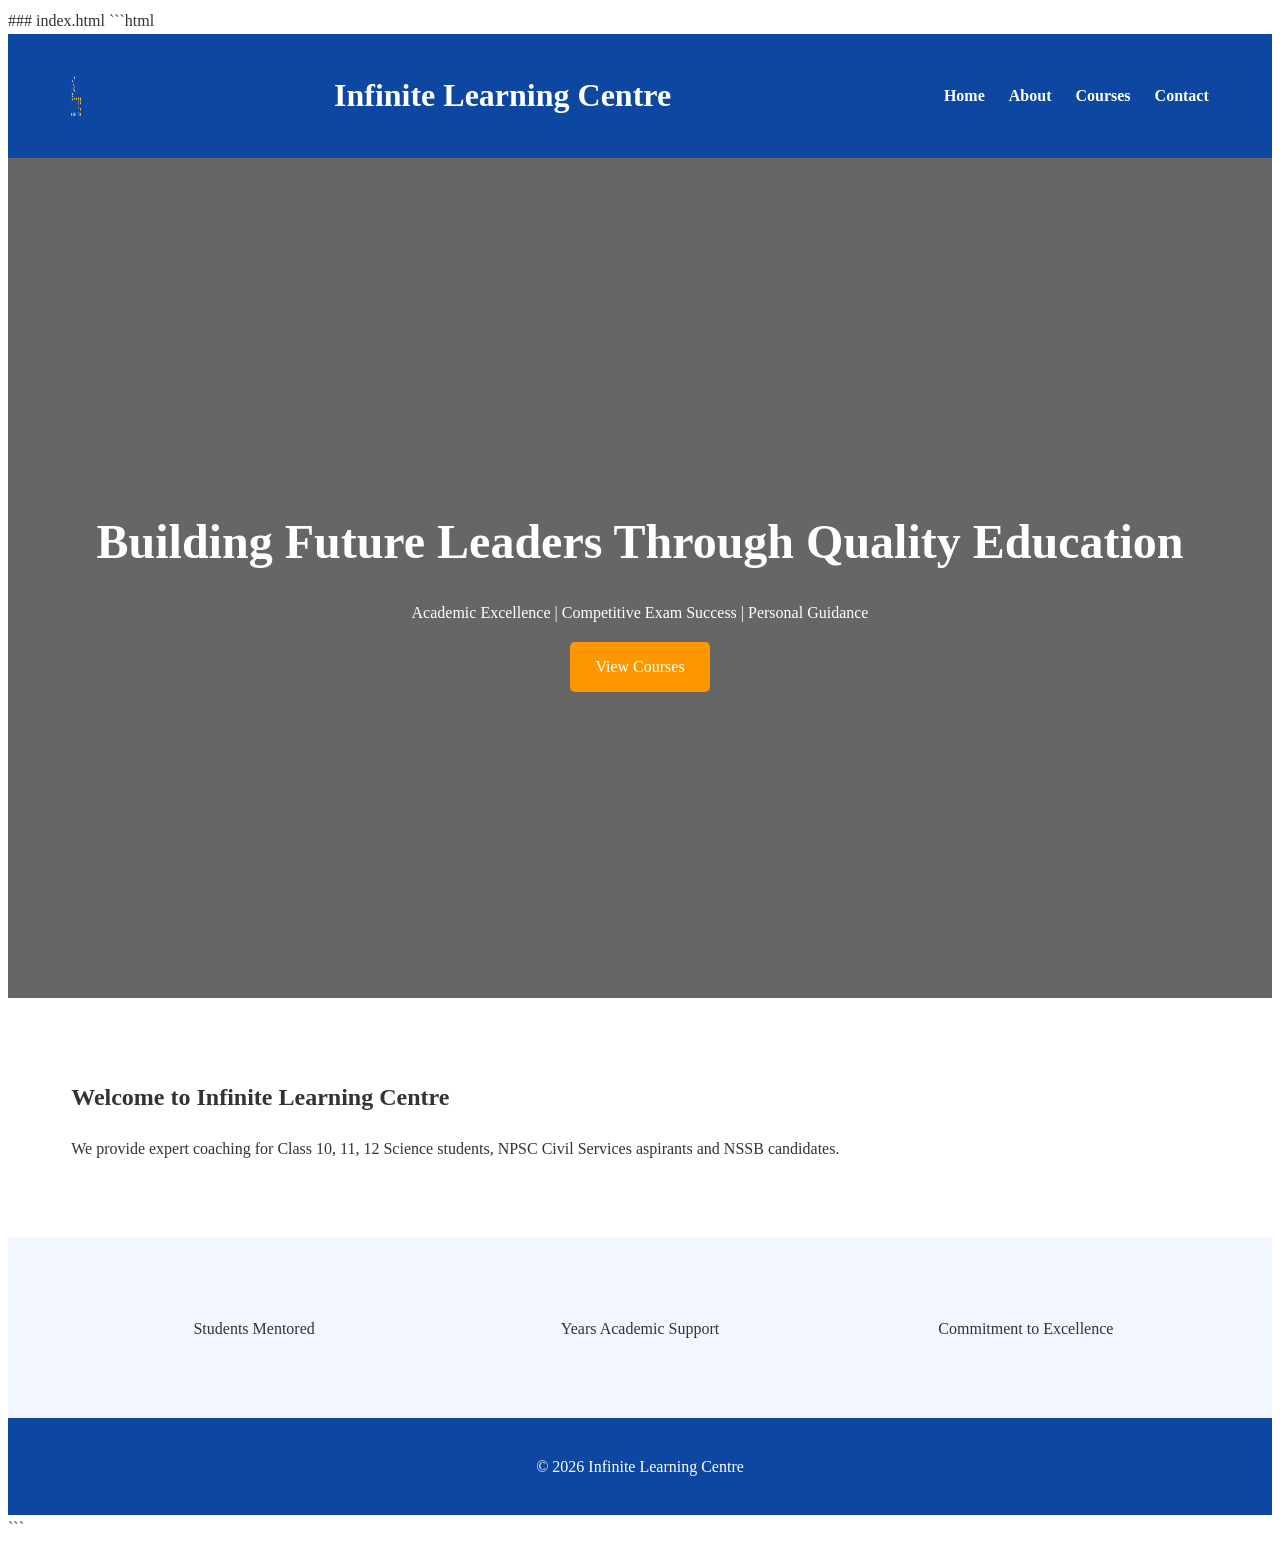
<file: index.html>
### index.html

```html
<!DOCTYPE html>
<html lang="en">
<head>
<meta charset="UTF-8">
<meta name="viewport" content="width=device-width, initial-scale=1.0">
<title>Infinite Learning Centre</title>
<link rel="stylesheet" href="style.css">
</head>
<body>

<header>
    <div class="container">
         <a href="index.html" class="logo-link">
      <img src="logo.png" alt="Company Logo" class="logo-img" height="40" width="10">
    </a>
        <h1>Infinite Learning Centre</h1>
        <nav>
            <a href="index.html">Home</a>
            <a href="about.html">About</a>
            <a href="courses.html">Courses</a>
            <a href="contact.html">Contact</a>
        </nav>
    </div>
</header>

<section class="hero">
    <div class="hero-content">
        <h2>Building Future Leaders Through Quality Education</h2>
        <p>Academic Excellence | Competitive Exam Success | Personal Guidance</p>
        <a href="courses.html" class="btn">View Courses</a>
    </div>
</section>

<section class="container">
    <h2>Welcome to Infinite Learning Centre</h2>
    <p>
        We provide expert coaching for Class 10, 11, 12 Science students,
        NPSC Civil Services aspirants and NSSB candidates.
    </p>
</section>

<section class="stats">
    <div class="container stats-grid">
        <div>
            <h3></h3>
            <p>Students Mentored</p>
        </div>
        <div>
            <h3></h3>
            <p>Years Academic Support</p>
        </div>
        <div>
            <h3></h3>
            <p>Commitment to Excellence</p>
        </div>
    </div>
</section>

<footer>
    <p>&copy; 2026 Infinite Learning Centre</p>
</footer>

</body>
</html>
```
</file>
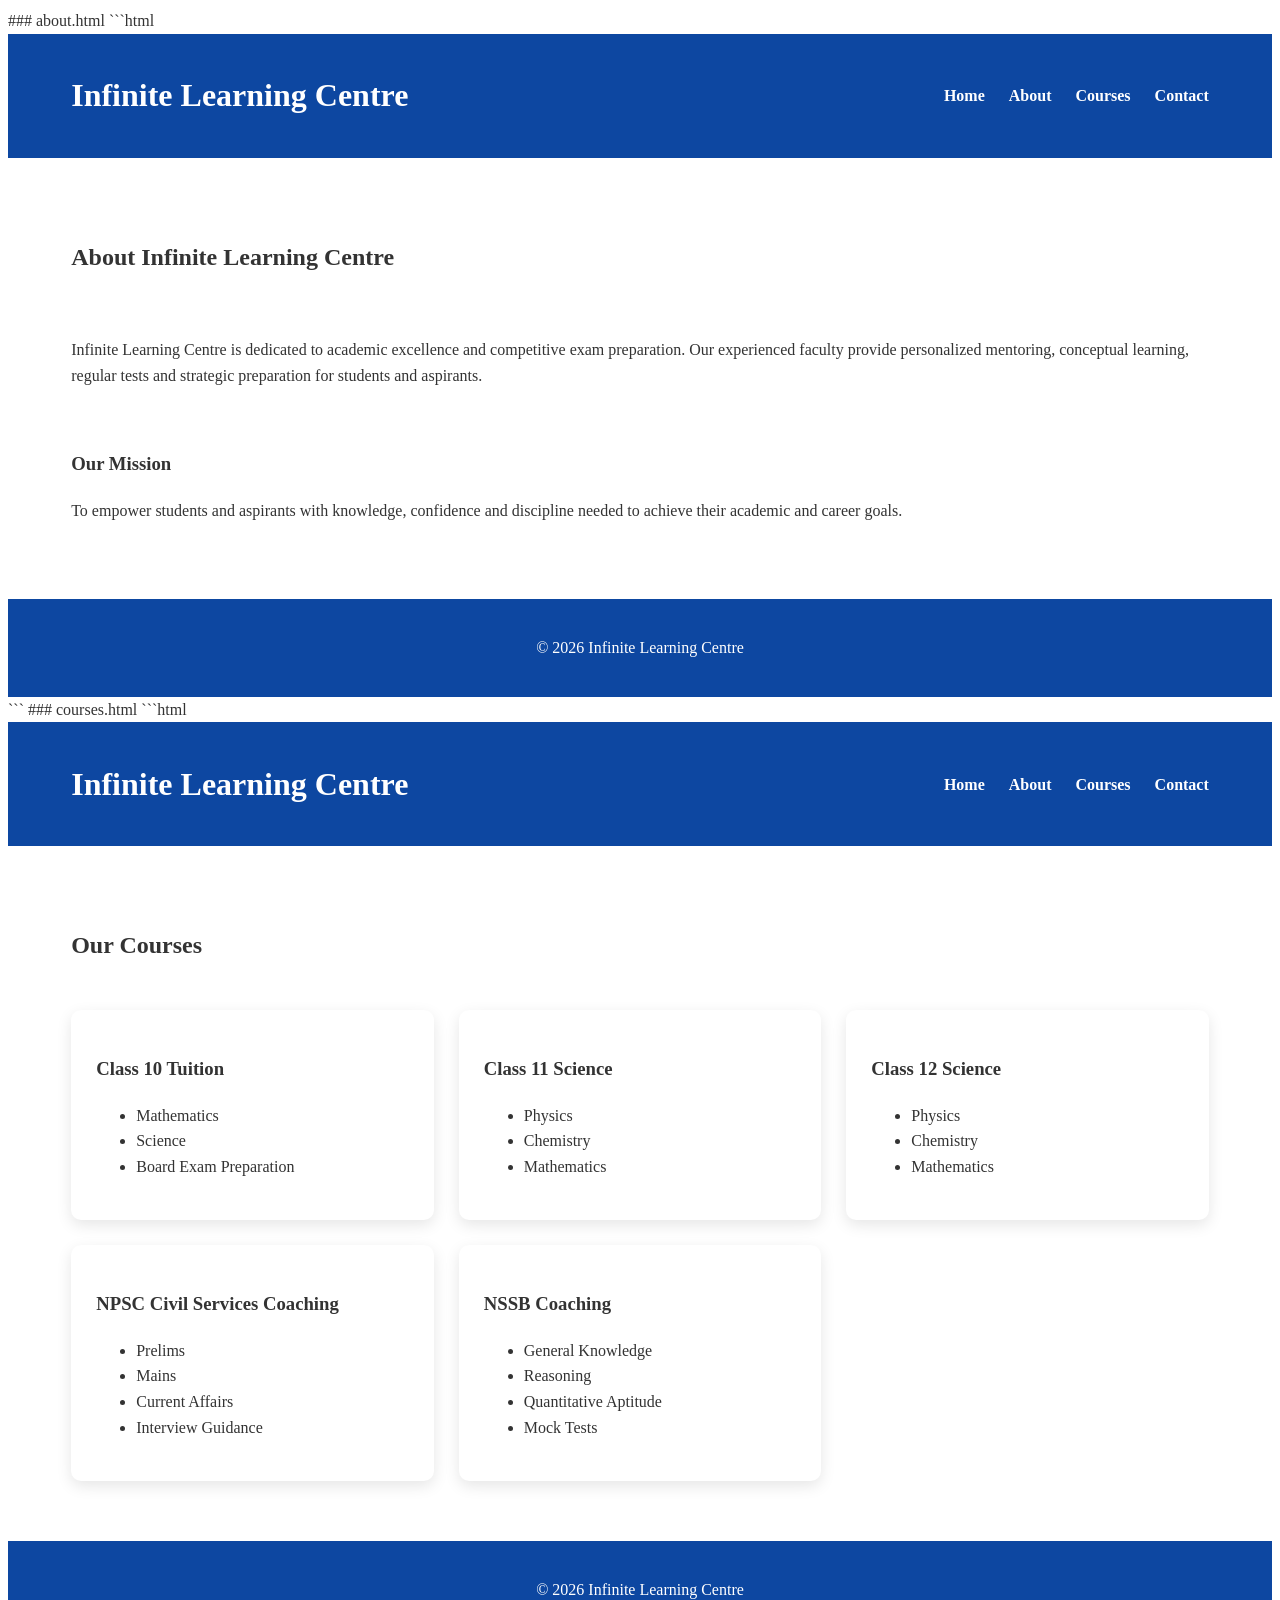
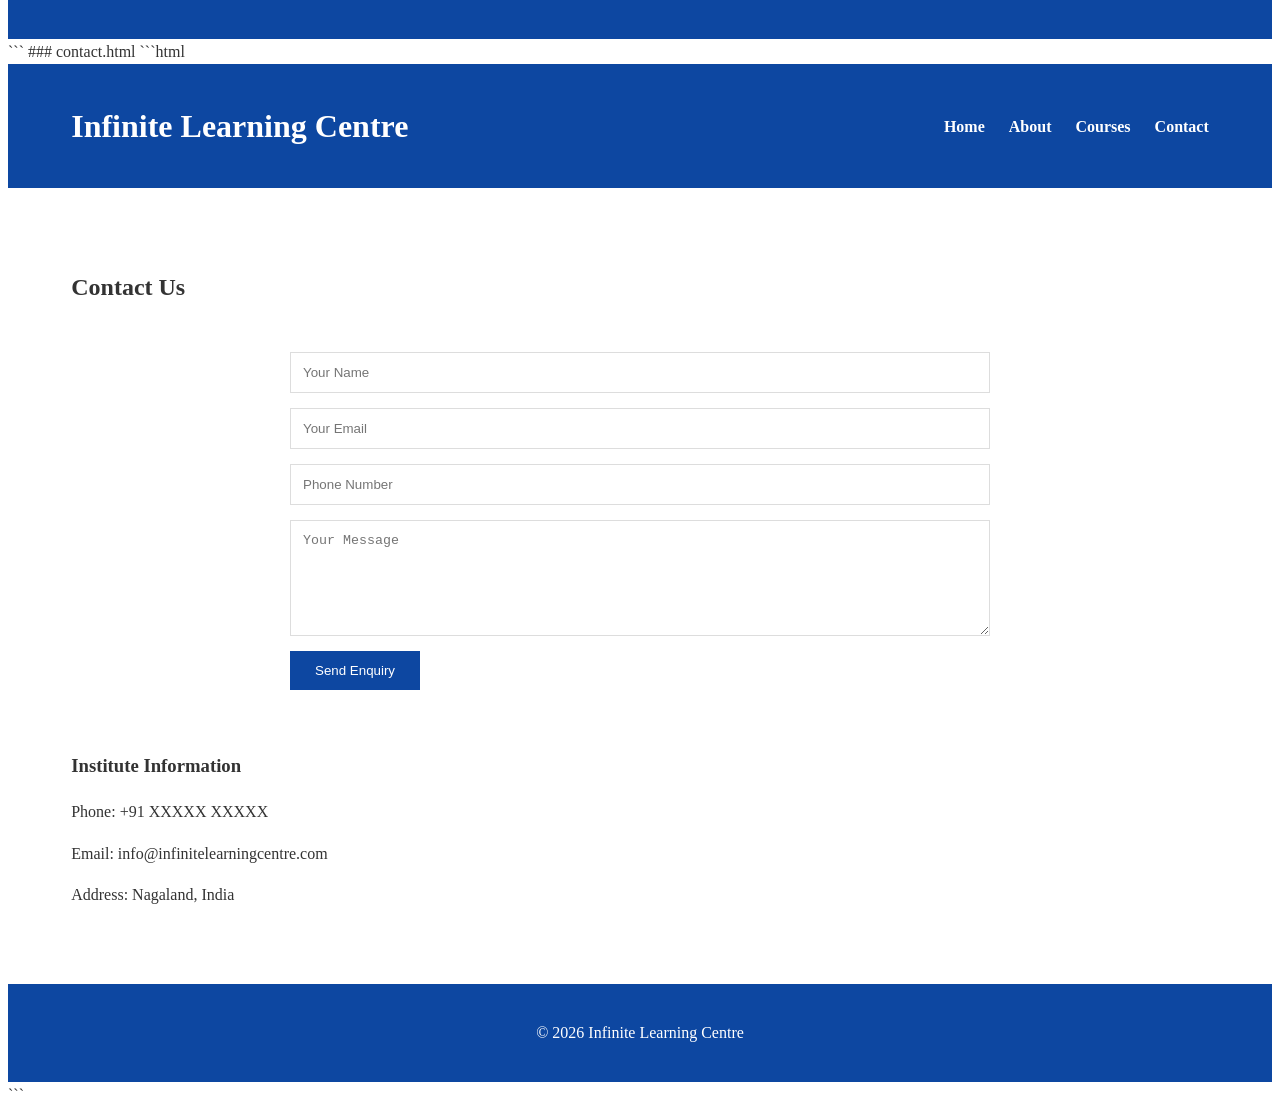
<file: about.html>
### about.html

```html
<!DOCTYPE html>
<html lang="en">
<head>
<meta charset="UTF-8">
<meta name="viewport" content="width=device-width, initial-scale=1.0">
<title>About Us - Infinite Learning Centre</title>
<link rel="stylesheet" href="style.css">
</head>
<body>

<header>
<div class="container">
<h1>Infinite Learning Centre</h1>
<nav>
<a href="index.html">Home</a>
<a href="about.html">About</a>
<a href="courses.html">Courses</a>
<a href="contact.html">Contact</a>
</nav>
</div>
</header>

<section class="container">
<h2>About Infinite Learning Centre</h2>
<br>
<p>
Infinite Learning Centre is dedicated to academic excellence and competitive
exam preparation. Our experienced faculty provide personalized mentoring,
conceptual learning, regular tests and strategic preparation for students and aspirants.
</p>

<br>

<h3>Our Mission</h3>
<p>
To empower students and aspirants with knowledge, confidence and discipline
needed to achieve their academic and career goals.
</p>
</section>

<footer>
<p>&copy; 2026 Infinite Learning Centre</p>
</footer>

</body>
</html>
```

### courses.html

```html
<!DOCTYPE html>
<html lang="en">
<head>
<meta charset="UTF-8">
<meta name="viewport" content="width=device-width, initial-scale=1.0">
<title>Courses - Infinite Learning Centre</title>
<link rel="stylesheet" href="style.css">
</head>
<body>

<header>
<div class="container">
<h1>Infinite Learning Centre</h1>
<nav>
<a href="index.html">Home</a>
<a href="about.html">About</a>
<a href="courses.html">Courses</a>
<a href="contact.html">Contact</a>
</nav>
</div>
</header>

<section class="container">
<h2>Our Courses</h2>
<br>

<div class="course-grid">

<div class="card">
<h3>Class 10 Tuition</h3>
<ul>
<li>Mathematics</li>
<li>Science</li>
<li>Board Exam Preparation</li>
</ul>
</div>

<div class="card">
<h3>Class 11 Science</h3>
<ul>
<li>Physics</li>
<li>Chemistry</li>
<li>Mathematics</li>
</ul>
</div>

<div class="card">
<h3>Class 12 Science</h3>
<ul>
<li>Physics</li>
<li>Chemistry</li>
<li>Mathematics</li>
</ul>
</div>

<div class="card">
<h3>NPSC Civil Services Coaching</h3>
<ul>
<li>Prelims</li>
<li>Mains</li>
<li>Current Affairs</li>
<li>Interview Guidance</li>
</ul>
</div>

<div class="card">
<h3>NSSB Coaching</h3>
<ul>
<li>General Knowledge</li>
<li>Reasoning</li>
<li>Quantitative Aptitude</li>
<li>Mock Tests</li>
</ul>
</div>

</div>

</section>

<footer>
<p>&copy; 2026 Infinite Learning Centre</p>
</footer>

</body>
</html>
```

### contact.html

```html
<!DOCTYPE html>
<html lang="en">
<head>
<meta charset="UTF-8">
<meta name="viewport" content="width=device-width, initial-scale=1.0">
<title>Contact Us - Infinite Learning Centre</title>
<link rel="stylesheet" href="style.css">
</head>
<body>

<header>
<div class="container">
<h1>Infinite Learning Centre</h1>
<nav>
<a href="index.html">Home</a>
<a href="about.html">About</a>
<a href="courses.html">Courses</a>
<a href="contact.html">Contact</a>
</nav>
</div>
</header>

<section class="container">
<h2>Contact Us</h2>
<br>

<div class="contact-form">
<form>
<input type="text" placeholder="Your Name">
<input type="email" placeholder="Your Email">
<input type="tel" placeholder="Phone Number">
<textarea rows="6" placeholder="Your Message"></textarea>
<button type="submit">Send Enquiry</button>
</form>
</div>

<br>

<h3>Institute Information</h3>
<p>Phone: +91 XXXXX XXXXX</p>
<p>Email: info@infinitelearningcentre.com</p>
<p>Address: Nagaland, India</p>

</section>

<footer>
<p>&copy; 2026 Infinite Learning Centre</p>
</footer>

</body>
</html>
```
</file>
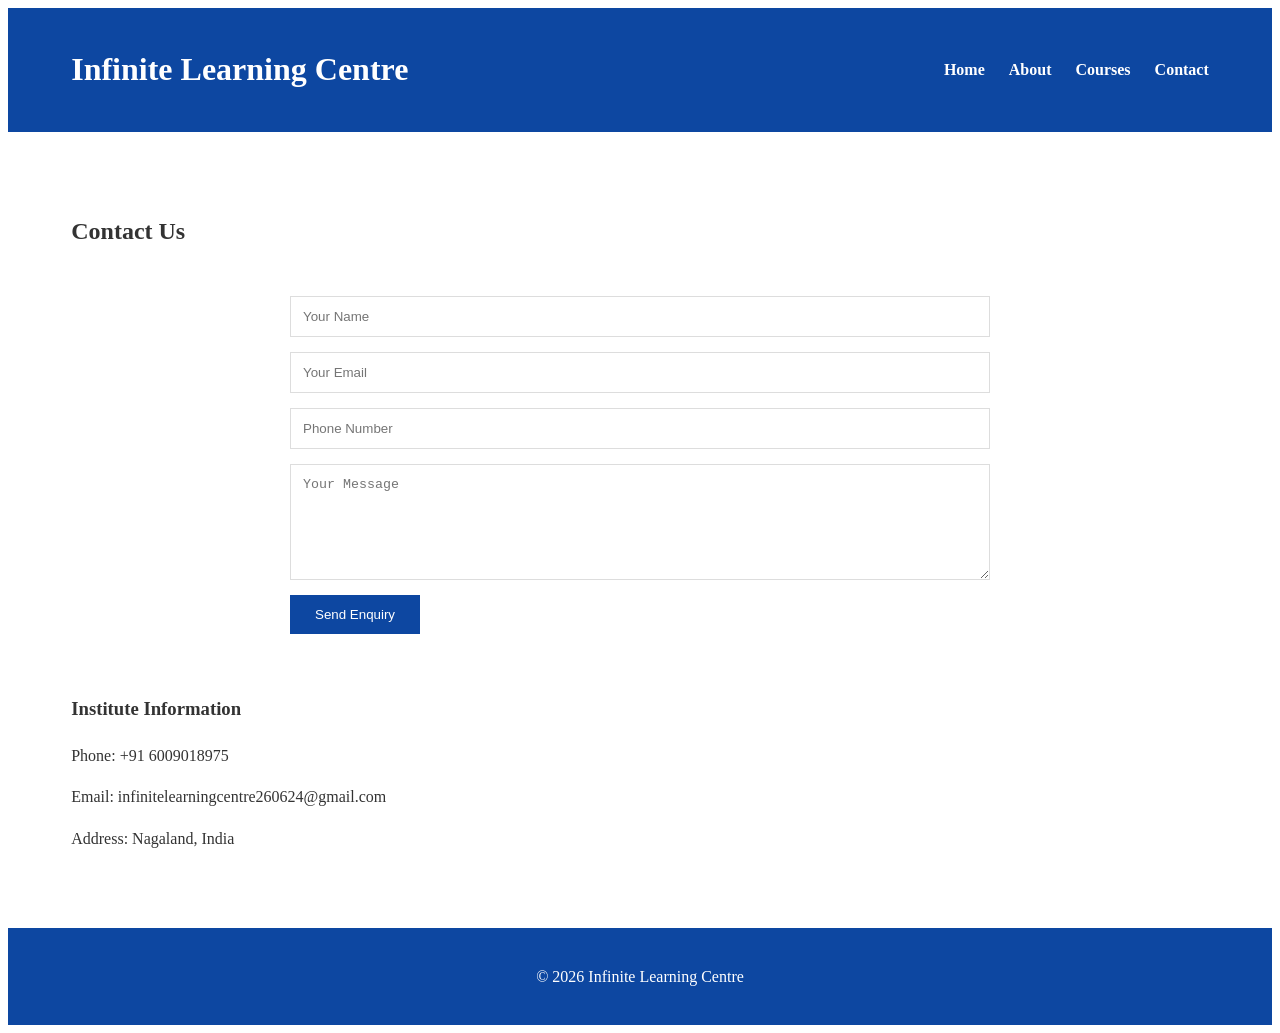
<file: contact.html>
<DOCTYPE html> 
<html lang="en">
 <head> 
<meta charset="UTF-8"> 
<meta name="viewport" content="width=device-width, initial-scale=1.0"> 
<title>Contact Us - Infinite Learning Centre</title> 
<link rel="stylesheet" href="style.css"> 
</head> <body> <header> <div class="container"> <h1>Infinite Learning Centre</h1> <nav> <a href="index.html">Home</a> <a href="about.html">About</a> <a href="courses.html">Courses</a> <a href="contact.html">Contact</a> </nav> </div> </header> <section class="container"> <h2>Contact Us</h2> <br> <div class="contact-form"> <form> <input type="text" placeholder="Your Name"> <input type="email" placeholder="Your Email"> <input type="tel" placeholder="Phone Number"> <textarea rows="6" placeholder="Your Message"></textarea> <button type="submit">Send Enquiry</button> </form> </div> <br> <h3>Institute Information</h3> <p>Phone: +91 6009018975</p> <p>Email: infinitelearningcentre260624@gmail.com</p> <p>Address: Nagaland, India</p> </section> <footer> <p>&copy; 2026 Infinite Learning Centre</p> </footer> </body> </html>
</file>
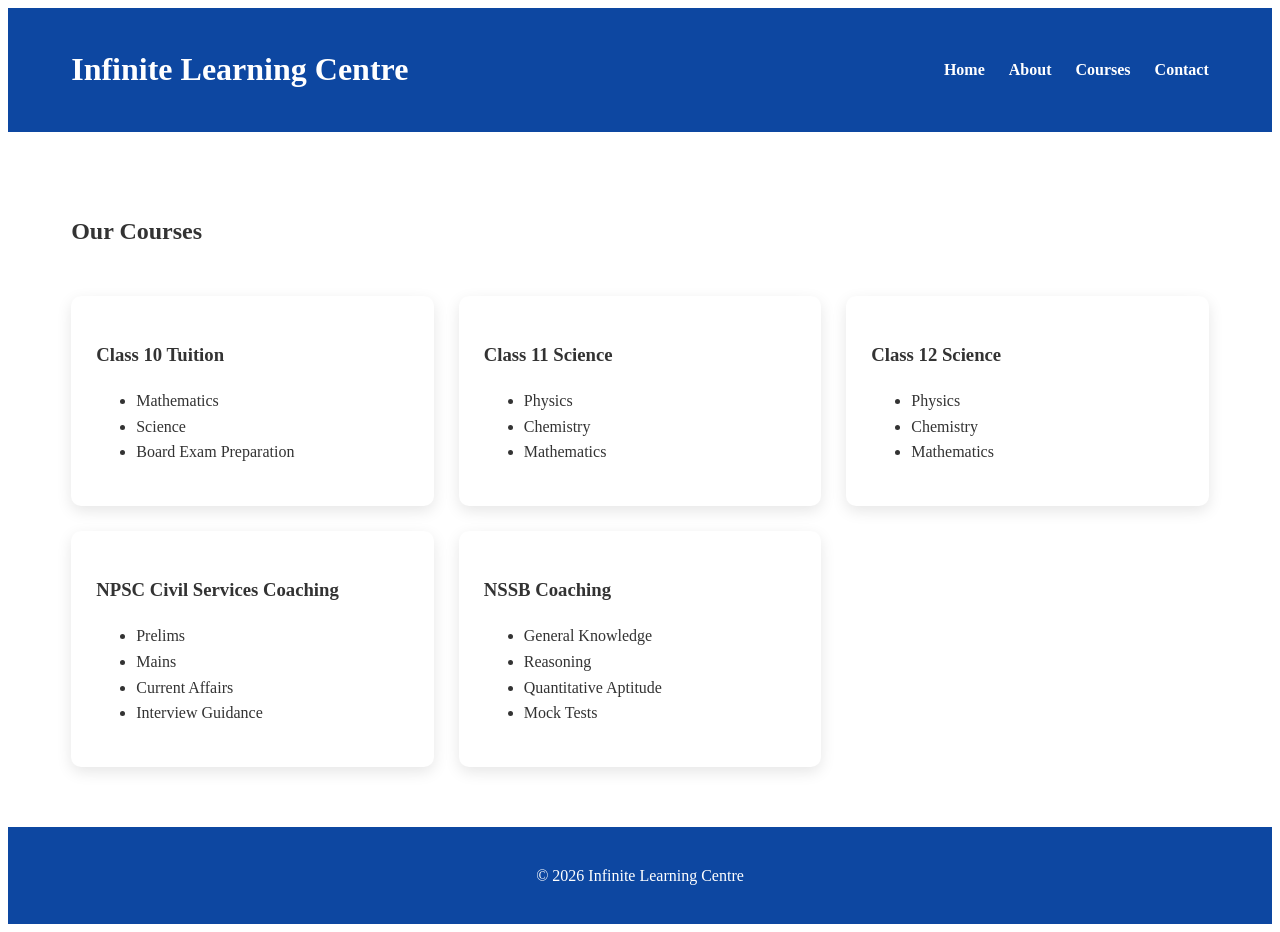
<file: courses.html>
<!DOCTYPE html> <html lang="en"> <head> <meta charset="UTF-8"> <meta name="viewport" content="width=device-width, initial-scale=1.0"> <title>Courses - Infinite Learning Centre</title> <link rel="stylesheet" href="style.css"> </head> <body> <header> <div class="container"> <h1>Infinite Learning Centre</h1> <nav> <a href="index.html">Home</a> <a href="about.html">About</a> <a href="courses.html">Courses</a> <a href="contact.html">Contact</a> </nav> </div> </header> <section class="container"> <h2>Our Courses</h2> <br> <div class="course-grid"> <div class="card"> <h3>Class 10 Tuition</h3> <ul> <li>Mathematics</li> <li>Science</li> <li>Board Exam Preparation</li> </ul> </div> <div class="card"> <h3>Class 11 Science</h3> <ul> <li>Physics</li> <li>Chemistry</li> <li>Mathematics</li> </ul> </div> <div class="card"> <h3>Class 12 Science</h3> <ul> <li>Physics</li> <li>Chemistry</li> <li>Mathematics</li> </ul> </div> <div class="card"> <h3>NPSC Civil Services Coaching</h3> <ul> <li>Prelims</li> <li>Mains</li> <li>Current Affairs</li> <li>Interview Guidance</li> </ul> </div> <div class="card"> <h3>NSSB Coaching</h3> <ul> <li>General Knowledge</li> <li>Reasoning</li> <li>Quantitative Aptitude</li> <li>Mock Tests</li> </ul> </div> </div> </section> <footer> <p>&copy; 2026 Infinite Learning Centre</p> </footer> </body> </html>
</file>
<file: style.css>
### style.css

```css
*{
margin:0;
padding:0;
box-sizing:border-box;
font-family:Segoe UI,sans-serif;
}

body{
line-height:1.6;
color:#333;
}

.container{
width:90%;
max-width:1200px;
margin:auto;
}

header{
background:#0d47a1;
color:white;
padding:15px 0;
}

header .container{
display:flex;
justify-content:space-between;
align-items:center;
}

nav a{
color:white;
text-decoration:none;
margin-left:20px;
font-weight:600;
}

.hero{
height:80vh;
background:linear-gradient(rgba(0,0,0,.6),rgba(0,0,0,.6)),
url('https://images.unsplash.com/photo-1509062522246-3755977927d7');
background-size:cover;
background-position:center;
display:flex;
justify-content:center;
align-items:center;
text-align:center;
color:white;
}

.hero h2{
font-size:3rem;
margin-bottom:20px;
}

.btn{
display:inline-block;
padding:12px 25px;
background:#ff9800;
color:white;
text-decoration:none;
border-radius:5px;
}

section{
padding:60px 0;
}

.stats{
background:#f2f6ff;
}

.stats-grid{
display:grid;
grid-template-columns:repeat(auto-fit,minmax(200px,1fr));
gap:20px;
text-align:center;
}

.course-grid{
display:grid;
grid-template-columns:repeat(auto-fit,minmax(280px,1fr));
gap:25px;
}

.card{
background:white;
padding:25px;
border-radius:10px;
box-shadow:0 5px 15px rgba(0,0,0,.1);
}

.contact-form{
max-width:700px;
margin:auto;
}

.contact-form input,
.contact-form textarea{
width:100%;
padding:12px;
margin-bottom:15px;
border:1px solid #ddd;
}

.contact-form button{
padding:12px 25px;
background:#0d47a1;
color:white;
border:none;
cursor:pointer;
}

footer{
background:#0d47a1;
color:white;
text-align:center;
padding:20px;
}

@media(max-width:768px){
header .container{
flex-direction:column;
}

.hero h2{
font-size:2rem;
}
}
```
</file>
